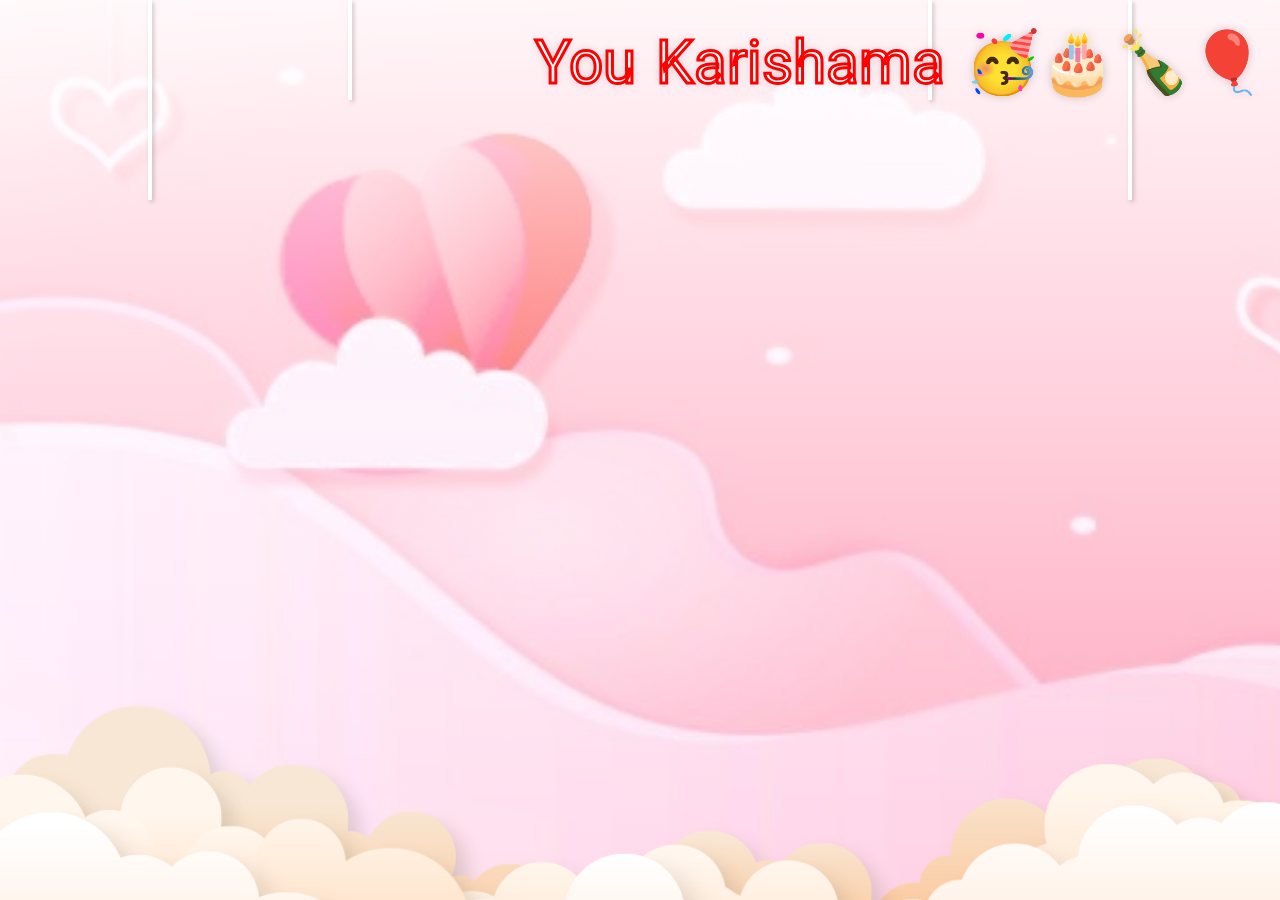
<file: index.html>
<!DOCTYPE html>
<html lang="en">
<head>
    <meta charset="UTF-8">
    <meta http-equiv="X-UA-Compatible" content="IE=edge">
    <meta name="viewport" content="width=device-width, initial-scale=1.0">
    <meta name="title" content="Surprise Her 2.0 | Aoudumber Bade">
    <meta name="github" content="https://github.com/Aoudumber-Bade">
    <title>HAPPY BIRTHDAY </title>
    <link rel="stylesheet" href="style.css">
    <link rel="website icon" type="png" href="image/gift3.gif">
    <link rel="stylesheet" href="https://cdnjs.cloudflare.com/ajax/libs/font-awesome/6.3.0/css/all.min.css" integrity="sha512-SzlrxWUlpfuzQ+pcUCosxcglQRNAq/DZjVsC0lE40xsADsfeQoEypE+enwcOiGjk/bSuGGKHEyjSoQ1zVisanQ==" crossorigin="anonymous" referrerpolicy="no-referrer" />
</head>
<body>
    <div class="wrapper">
        <div class="circle-1"></div>
        <div class="circle-2"></div>
        <div class="crile-3"></div>
        <div class="crile-4"></div>
        <div class="heart">
            <svg version="1.1" id="Layer_1" xmlns="http://www.w3.org/2000/svg" xmlns:xlink="http://www.w3.org/1999/xlink" x="0px" y="0px"
                viewBox="0 0 323.47 305.1" style="enable-background:new 0 0 323.47 305.1;" xml:space="preserve">
            <path class="st0" d="M263.95,161.72c-0.79,0.79-1.59,1.55-2.4,2.28l0.06,0.06l-99.88,99.88l-99.87-99.88l0.05-0.05
                c-0.81-0.74-1.61-1.5-2.4-2.29c-13.79-13.79-20.68-31.86-20.68-49.94c0-18.07,6.89-36.15,20.69-49.94
                c13.79-13.79,31.86-20.68,49.94-20.68c18.07,0,36.14,6.89,49.93,20.68c0.79,0.79,1.55,1.59,2.28,2.4c0.03,0.02,0.05,0.04,0.07,0.06
                c0.01-0.02,0.03-0.04,0.05-0.06c0.74-0.81,1.5-1.61,2.29-2.4c13.79-13.79,31.86-20.68,49.94-20.68c18.07,0,36.14,6.89,49.93,20.68
                C291.53,89.42,291.53,134.14,263.95,161.72z"/>
            </svg>
        </div>
        <div class="traitym">
            <svg version="1.1" id="Layer_1" xmlns="http://www.w3.org/2000/svg" xmlns:xlink="http://www.w3.org/1999/xlink" x="0px" y="0px"
                viewBox="0 0 323.47 305.1" style="enable-background:new 0 0 323.47 305.1;" xml:space="preserve">
            <path class="st1" d="M0,152.55h53.28l13.76-29.86c0,0,8.87,57.48,9.78,57.48s15.59-70.01,15.59-70.01l11.62,59.01l9.17-43.11
                l11.31,26.49h79.8l14.06-24.66l8.87,42.19l11.62-34.85l9.17,42.19l10.7-63.59l9.48,38.72h55.26"/>
            <path class="st2" d="M196.74,116.91l0.01,0.01l-35.02,35.02l-35.02-35.02c-4.43-4.47-7.16-10.62-7.16-17.42
                c0-6.83,2.77-13.03,7.25-17.51c4.48-4.48,10.67-7.25,17.51-7.25c6.8,0,12.95,2.73,17.42,7.16c4.47-4.43,10.63-7.16,17.41-7.16
                c6.84,0,13.03,2.77,17.51,7.25c4.49,4.48,7.26,10.68,7.26,17.51C203.91,106.29,201.18,112.44,196.74,116.91z"/>
            </svg>
        </div>
        <div class="avt">
            <img src="image/r5.jpg" alt="">
        </div>

        <div class="heart-item1">
            <img src="image/heart.png" alt="">
        </div>
        <div class="heart-item2">
            <img src="image/heart2.png" alt="">
        </div>
        <div class="box-heart">
            <div class="heart1">
                <i class="fa-solid fa-heart"></i>
            </div>
            <div class="heart2">
                <i class="fa-solid fa-heart"></i>
            </div>
            <div class="heart3">
                <i class="fa-solid fa-heart"></i>
            </div>
            <div class="heart4">
                <i class="fa-solid fa-heart"></i>
            </div>
        </div>
        <div class="box-big_clouds">
            <div class="big_clouds1">
                <img src="image/big-clouds1.png" alt="">
            </div>
            <div class="big_clouds2">
                <img src="image/big-clouds2.png" alt="">
            </div>
            <div class="big_clouds3">
                <img src="image/big-clouds3.png" alt="">
            </div>
        </div>
        <div class="mail">
            <button><i class="fa-regular fa-envelope"></i></button>
            <span class="heartMail"><i class="fa-solid fa-heart"></i></span>
        </div>
        <div class="icon">
            <i class="fa-solid fa-chevron-left"></i>
        </div>
        <div class="gift"></div>
        <div class="gift1"></div>
        <div class="gift2"></div>
        <div class="gift3"></div>
        <div class="textLove">
            <p>Happy</p>
            <p>Birthday</p>
            <p>To</p>
	     <p>You</p>
		<p>Karishama</p>
            <p>🥳🎂🍾🎈</p>
        </div>
    </div>
    
    <div id="copy">
		<p class="text-center text-white text-sm"OG Creator <a
			href="https://www.instagram.com/aoudumber.dev/reels/#">@aoudumber.dev</a></p>
	  </div>
</body>
<script>
    var mail = document.querySelector(".mail")
    mail.addEventListener("click", ()=>{
        window.location.href = "mail.html"
    })
</script>
</html>
</file>
<file: style.css>
@import url('https://fonts.googleapis.com/css2?family=Roboto:wght@700&display=swap');
@import url('https://fonts.googleapis.com/css2?family=Dancing+Script:wght@700&display=swap');
*{
    margin: 0;
    padding: 0;
    box-sizing: border-box;
}
body {
    height: 100vh;
    background: linear-gradient(rgb(255 255 255 / 90%), rgb(255 63 63 / 0%)), url(image/bgr.jpg);
    background-size: cover;
}
.wrapper{
    position: relative;
    width: 100%;
    height: 100%;
    display: flex;
    justify-content: center;
    align-items: center;
    min-height: 100vh;
    overflow: hidden;
}

.wrapper .crile-1{
    position: absolute;
    content: "";
    width: 100px;
    height: 100px;
    border: 6px solid red;
    border-radius: 50%;
    transform: scale(0);
    animation: scaleBorder 1s forwards alternate ease-in-out;
}
@keyframes scaleBorder{
    70%{
        transform: scale(1);
        border-width: 6px;
    }
    80%{
        transform: scale(1);
        border-width: 1px;
    }
    100%{
        transform: scale(1);
        border-width: 1px;
        opacity: 0;
    }
}
.wrapper .crile-2{
    position: absolute;
    content: "";
    width: 100px;
    height: 100px;
    border: 6px solid red;
    border-radius: 50%;
    transform: scale(0);
    animation: scaleBorder 1s forwards alternate ease-in-out 2;
    animation-delay: 0.3s;
}

.wrapper .crile-3{
    position: absolute;
    width: 50px;
    height: 50px;
    border: 30px solid red;
    border-radius: 50%;
    transform: scale(0);
    animation: spanScale 2s forwards alternate 1.8s;
}
@keyframes spanScale{
    0%{
        border-width: 30px;
        transform: scale(0);
    }
    30%, 40%{
        transform: scale(1);
    }
    50%{
        border-width: 5px;
        transform: scale(0.2);
    }
    52%{
        border-width: 30px;
    }
    80%{
        border-width: 30px;
        transform:translateY(300px) scale(0.2);
    }
    100%{
        border-width: 25px;
        transform:translate(0) scale(0);
    }
}
.wrapper .crile-4{
    position: absolute;
    bottom: 0;
    width: 100%;
    height: 100%;
    /* background: url("image/bgr.jpg"); */
    background-repeat: no-repeat;
    background-size: cover;
    transform: scale(0);
    transform-origin: bottom;
    /* animation: bgrScale 1s ease-in-out forwards alternate 3.1s; */
}
@keyframes bgrScale{
    0%{
        width: 10px;
        height: 10px;
        transform: scale(0);
        border-radius: 50%;
        transform-origin: bottom;
    }
    98%{
        width: 700px;
        height: 700px;
        transform: scale(1);
        border-radius: 50%;
        transform-origin: bottom;
    }
    100%{
        width: 100%;
        height: 100%;
        transform: scale(1);
    }
}
.heart{
    position: absolute;
    width: 25%;
    height: 25%;
    display: flex;
    justify-content: center;
    align-items: center;
    z-index: 100;
    filter: drop-shadow(3px 3px 6px rgba(0,0,0,0.4));
    animation: nhiptim 2s forwards 16s;
}
.heart .st0{
    position: absolute;
    fill:none;
    stroke-width: 4px;
    stroke: #fed3dd;
    stroke-dasharray: 1700;
    stroke-dashoffset: 0;
    opacity: 0;
    animation: heart 5s linear forwards alternate 6s;
}
@keyframes heart{
    0%{
        opacity: 1;
        stroke-dashoffset: 1700;
    }
    100%{
        opacity: 1;
        stroke-dashoffset: 0;
        fill: #ff2b5d;
    }
}
.traitym{
    width: 250px;
    height: 250px;
    display: flex;
    justify-content: center;
    align-items: center;
    z-index: 100;
    animation: nhiptim 2s forwards 15s;
}
@keyframes nhiptim {
    0%{
        transform:rotate(0deg) scale(1);
    }
    20%,100%{
        transform:rotate(720deg) scale(0);
    }
}
.traitym .st1{
    fill: none;
    stroke: #ffffff;
    stroke-width: 5px;
    stroke-dasharray: 3700;
    stroke-dashoffset: 3700;
    animation: ani 10s forwards 7.5s;
}
@keyframes ani{
    0%{
        fill: none;
        stroke-dashoffset: 3700;
    }
    100%{
        fill: none;
        stroke-dashoffset: 0;
    }
}
.traitym .st2{
    stroke: #ffffff;
    stroke-width: 5px;
    fill: none;
    stroke-dasharray: 1700;
    stroke-dashoffset: 1700;
    animation: ani1 10s forwards 7s;
}
@keyframes ani1{
    0%{
        stroke-dashoffset: 2000;
        fill: none;
    }
    100%{
        stroke-dashoffset: 0;
        fill: red;
    }
}

.avt{
    position: absolute;
    width: 190px;
    height: 190px;
    border-radius: 50%;
    border: 4px solid #fff;
    overflow: hidden;
    transform: scale(0) translateY(20px);
    box-shadow: 3px 3px 10px rgba(0, 0, 0, 0.4);
    display: flex;
    z-index: 10000;
    animation: avt 2s forwards 17s;
}
@keyframes avt{
    0%{
        transform: scale(0) translateY(-40px);
    }
    10%{
        transform: scale(1.3) translateY(-40px);
    }
    20%{
        transform:scale(0.7) translateY(-40px);
    }
    30%,100%{
        transform:scale(1) translateY(-40px);
    }
}
.avt img{
    width: 100%;
    object-fit: cover;
}
.heart-item1{
    position: absolute;
    transform: scale(0) rotate(0deg);
    animation: bigHeart 2s forwards 11.2s;
}
@keyframes bigHeart{
    0%{
        transform: scale(0) rotate(0deg);
    }
    20%{
        transform: scale(1.3);
    }
    40%{
        transform: scale(0.7) rotate(360deg);
    }
    60%,100%{
        transform: scale(1) rotate(720deg);
    }
}
.heart-item2{
    position: absolute;
    width: 380px;
    z-index: 10;
    transform: scale(0);
    animation: bigHeart 2s forwards alternate 11s;
}
.heart-item2 img{
    width: 100%;
}

.box-heart{
    position: absolute;
    top: 0;
    left: 0;
    width: 100%;
}
.heart1{
    position: absolute;
    display: flex;
    width: 100px;
    justify-content: center;
    filter: drop-shadow(2px 2px 2px rgba(0,0,0,0.2));
    left: 100px;
    animation: heart1 2s infinite linear;
}
@keyframes heart1{
    0%{
        transform: rotate(0);
        transform-origin: top;
    }
    25%{
        transform: rotate(5deg);
        transform-origin: top;
    }
    50%{
        transform: rotate(0);
        transform-origin: top;
    }
    75%{
        transform: rotate(-5deg);
        transform-origin: top;
    }
    100%{
        transform: rotate(0);
        transform-origin: top;
    }
}
.heart1::before{
    position: absolute;
    content: "";
    width: 4px;
    height: 200px;
    background: #ffffff;
    filter: blur(0.5px);
}
.heart1 .fa-heart{
    position: absolute;
    font-size: 80px;
    color: #f8dae9;
    filter: drop-shadow(2px 2px 2px rgba(0,0,0,0.2));
    top: 150px;
}

.heart2{
    position: absolute;
    display: flex;
    width: 100px;
    justify-content: center;
    filter: drop-shadow(2px 2px 2px rgba(0,0,0,0.2));
    right: 100px;
    animation: heart1 2s infinite linear;
}
.heart2::before{
    position: absolute;
    content: "";
    width: 4px;
    height: 200px;
    background: #ffffff;
    filter: blur(0.5px);
}
.heart2 .fa-heart{
    position: absolute;
    font-size: 80px;
    color: #ff8dc6;
    filter: drop-shadow(2px 2px 2px rgba(0,0,0,0.2));
    top: 150px;
}
.heart3{
    position: absolute;
    display: flex;
    width: 100px;
    justify-content: center;
    filter: drop-shadow(2px 2px 2px rgba(0,0,0,0.2));
    left: 300px;
    animation: heart1 2s infinite linear;
}
.heart3::before{
    position: absolute;
    content: "";
    width: 4px;
    height: 100px;
    background: #ffffff;
    filter: blur(0.5px);
}
.heart3 .fa-heart{
    position: absolute;
    font-size: 80px;
    color: #ff4174;
    filter: drop-shadow(2px 2px 2px rgba(0,0,0,0.2));
    top: 70px;
}
.heart4{
    position: absolute;
    display: flex;
    width: 100px;
    justify-content: center;
    filter: drop-shadow(2px 2px 2px rgba(0,0,0,0.2));
    right: 300px;
    animation: heart1 2s infinite linear;
}
.heart4::before{
    position: absolute;
    content: "";
    width: 4px;
    height: 100px;
    background: #ffffff;
    filter: blur(0.5px);
}
.heart4 .fa-heart{
    position: absolute;
    font-size: 80px;
    color: #ff799f;
    filter: drop-shadow(2px 2px 2px rgba(0,0,0,0.2));
    top: 70px;
}
.box-big_clouds{
    position: absolute;
    top: 0;
    left: 0;
    width: 100%;
    height: 100%;
    display: flex;
    justify-content: center;
    align-items: center;
}
.big_clouds1{
    position: absolute;
    bottom: -190px;
    width: 110%;
    z-index: 7;
    animation: bigClouds1 4s infinite alternate;
}
.big_clouds1 img{
    width: 100%;
}
@keyframes bigClouds1{
    0%{
        transform: scale(1);
    }
    50%{
        transform: scale(0.98);
    }
    100%{
        transform: scale(1);
    }
}
.big_clouds2{
    position: absolute;
    bottom: -240px;
    width: 110%;
    z-index: 6;
    animation: bigClouds2 3s infinite alternate;
}
.big_clouds2 img{
    width: 100%;
}
@keyframes bigClouds2{
    0%{
        transform: scale(1);
    }
    50%{
        transform: scale(0.98);
    }
    100%{
        transform: scale(1);
    }
}
.big_clouds3{
    position: absolute;
    bottom: -150px;
    width: 110%;
    z-index: 5;
    animation: bigClouds3 2s infinite alternate;
}
.big_clouds3 img{
    width: 100%;
}
@keyframes bigClouds3{
    0%{
        transform: scale(1);
    }
    50%{
        transform: scale(0.98);
    }
    100%{
        transform: scale(1);
    }
}

.mail{
    position: absolute;
    z-index: 100000;
    width: 100px;
    height: 40px;
    display: flex;
    justify-content: center;
    align-items: center;
    cursor: pointer;
    margin-top: 180px;
    filter: drop-shadow(2px 2px 2px rgba(0,0,0,0.3));
    transform: scale(0);
    animation: boxMail 2s forwards ease-in-out 18s;
}
@keyframes boxMail{
    0%{
        transform: rotate(0deg) scale(0);
    }
    15%, 100%{
        transform: rotate(720deg) scale(1.1);
    }
}


.mail button{
    padding: 10px 15px;
    background-color: rgb(255, 109, 136);
    border: none;
    font-size: 25px;
    border-radius: 4px 0px 0px 4px;
    transition: 0.5s;
    width: 58px;
    height: 40px;
    display: flex;
    justify-content: center;
    align-items: center;
    cursor: pointer;
    color: #fff;
}
.mail button >i{
    transition: 0.5s;
}
.mail span{
    position: relative;
    width: 44px;
    height: 44px;
    background-color: rgb(255, 109, 136);
    margin-left: -2px;
    border-radius: 0px 6px 6px 0px;
    cursor: pointer;
    display: flex;
    justify-content: center;
    align-items: center;
    transition: 0.5s;
}
.heartMail i{
    color: #fff;
    transition: 1s;
}
.mail:hover button i{
    cursor: pointer;
    color: rgb(255, 255, 255);
    filter: drop-shadow(0px 0px 10px rgb(255, 187, 199));
    animation: rotateMail 0.5s linear infinite;
}
@keyframes rotateMail{
    0%{
        transform: rotate(0deg);
    }
    25%{
        transform: rotate(5deg);
    }
    50%{
        transform: rotate(0deg);
    }
    75%{
        transform: rotate(-5deg);
    }
    100%{
        transform: rotate(0deg);
    }
}
.mail:hover > .heartMail{
    transform: translateY(-4px);
    background-color: #f2acc6;
    box-shadow: -2px 2px 5px rgb(0, 0, 0, 0.5);
}

.mail:hover > .heartMail i{
    color: #ff0000;
    transform: rotate(360deg);
    filter: drop-shadow(0px 0px 7px rgb(255, 255, 255));
}
.gift{
    position: absolute;
    width: 110px;
    height: 110px;
    background: url(image/gift7.gif);
    background-repeat: no-repeat;
    background-size: cover;
    border-radius: 50%;
    background-position: center;
    box-shadow: 5px 5px 5px rgba(0, 0, 0, 0.2);
    left: 50px;
    top: 55%;
    z-index: 100;
    transform: scale(0);
    animation: giftCute 2s forwards 12.5s;
}
@keyframes giftCute{
    0%{
        transform: scale(0);
    }
    20%{
        transform: scale(1.3);
    }
    40%{
        transform: scale(0.7);
    }
    60%,100%{
        transform: scale(1);
    }
}
.gift::before{
    position: absolute;
    content: "LV U";
    font-family: 'Dancing Script', cursive;
    font-size: 20px;
    color: red;
    width: 110px;
    height: 35px;
    background: #ffffff;
    top: -30px;
    left: 50px;
    border-radius: 5px;
    box-shadow: 5px 5px 8px rgba(0, 0, 0, 0.2);
    display: flex;
    justify-content: center;
    align-items: center;
    z-index: 10;
    transition: animation 1s;
    opacity: 0;
    transform: translate(-60px, 60px) scale(0);
}
.icon:hover ~ .gift::before{
    animation: textGift 1s forwards;
}
@keyframes textGift{
    0%{
        opacity: 1;
        transform: translate(-60px, 60px) scale(0);
    }
    100%{
        opacity: 1;
        transform: translate(0px, 0px) scale(1);
    }
}
.gift1{
    position: absolute;
    width: 110px;
    height: 110px;
    background: url(image/gift5.gif);
    background-repeat: no-repeat;
    background-size: cover;
    border-radius: 50%;
    background-position: center;
    box-shadow: 5px 5px 5px rgba(0, 0, 0, 0.2);
    right: 50px;
    top: 55%;
    z-index: 10000;
    transform: scale(0);
    animation: giftCute 2s forwards 14s;
}
.gift1::before{
    position: absolute;
    content: "Kiss U";
    font-size: 20px;
    color: red;
    font-family: 'Dancing Script', cursive;
    width: 110px;
    height: 35px;
    background: #ffffff;
    top: -30px;
    right: 50px;
    border-radius: 5px;
    box-shadow: 5px 5px 8px rgba(0, 0, 0, 0.2);
    display: flex;
    justify-content: center;
    align-items: center;
    z-index: 10;
    transition: animation 1s;
    opacity: 0;
    transform: translate(50px, 60px) scale(0);
}
.icon:hover ~ .gift1::before{
    animation: textGift1 1s forwards 1.5s;
}
@keyframes textGift1{
    0%{
        opacity: 1;
        transform: translate(50px, 60px) scale(0);
    }
    100%{
        opacity: 1;
        transform: translate(0px, 0px) scale(1);
    }
}
.gift2{
    position: absolute;
    width: 150px;
    height: 150px;
    background: url(image/gift6.gif);
    background-repeat: no-repeat;
    background-size: cover;
    border-radius: 50%;
    background-position: center;
    box-shadow: 5px 5px 5px rgba(0, 0, 0, 0.2);
    left: 220px;
    top: 30%;
    z-index: 10000;
    transform: scale(0);
    animation: giftCute 2s forwards 13s;
}
.gift2::before{
    position: absolute;
    content: "Hug U";
    font-size: 20px;
    color: red;
    font-family: 'Dancing Script', cursive;
    width: 110px;
    height: 35px;
    background: #ffffff;
    top: -30px;
    left: 50px;
    border-radius: 5px;
    box-shadow: 5px 5px 8px rgba(0, 0, 0, 0.2);
    display: flex;
    justify-content: center;
    align-items: center;
    z-index: 10;
    transition: animation 1s;
    opacity: 0;
    transform: translate(-50px, 60px) scale(0);
}
.icon:hover ~ .gift2::before{
    animation: textGift 1s forwards 0.5s;
}
.gift3{
    position: absolute;
    width: 150px;
    height: 150px;
    background: url(image/gift3.gif);
    background-repeat: no-repeat;
    background-size: cover;
    border-radius: 50%;
    background-position: center;
    box-shadow: 5px 5px 5px rgba(0, 0, 0, 0.2);
    right: 220px;
    top: 30%;
    z-index: 10000;
    transform: scale(0);
    animation: giftCute 2s forwards 13.5s;
}
.gift3::before{
    position: absolute;
    content: "Miss u";
    font-size: 20px;
    color: red;
    font-family: 'Dancing Script', cursive;
    width: 110px;
    height: 35px;
    background: #ffffff;
    top: -30px;
    right: 50px;
    border-radius: 5px;
    box-shadow: 5px 5px 8px rgba(0, 0, 0, 0.2);
    display: flex;
    justify-content: center;
    align-items: center;
    z-index: 10;
    transition: animation 1s;
    opacity: 0;
    transform: translate(50px, 60px) scale(0);
}
.icon:hover ~ .gift3::before{
    animation: textGift1 1s forwards 1s;
}
.icon{
    position: absolute;
    width: 50px;
    height: 50px;
    background: #fff;
    border-radius: 50%;
    display: flex;
    justify-content: center;
    align-items: center;
    bottom: 10%;
    box-shadow: 5px 5px 8px rgba(0, 0, 0, 0.2);
    cursor: pointer;
    z-index: 10000000000;
    transform: scale(0);
    animation: iconText 2s forwards 14.5s;
}
@keyframes iconText{
    0%{
        transform: scale(0);
    }
    10%{
        transform: scale(1.4);
    }
    20%{
        transform: scale(0.7);
    }
    30%,100%{
        transform: scale(1);
    }
}
.icon> i{
    font-size: 25px;
    color: #ff0000;
    transition: all 0.5s;
    transform: rotate(90deg);
}
.icon:hover > i{
    transform: rotate(630deg);
}
.textLove {
    position: absolute;
    top: 3%;
    display: flex;
    align-items: center;
    text-transform: capitalize;
    text-shadow: 0px 0px 10px rgba(0, 0, 0, 0.2);
}
.textLove p{
    font-family: 'Roboto', sans-serif;
    font-size: 60px;
    padding: 0px 10px;
    -webkit-text-stroke: 3px red;
    -webkit-text-fill-color: #fff;
}
.textLove p:nth-child(1){
    transform: scale(0);
    animation: textLove 2s forwards alternate ease-in-out 15.5s;
}
.textLove p:nth-child(2){
    transform: scale(0);
    animation: textLove 2s forwards alternate ease-in-out 15.7s;
}
.textLove p:nth-child(3){
    transform: scale(0);
    animation: textLove 2s forwards alternate ease-in-out 15.9s;
}
@keyframes textLove{
    0%{
        transform: scale(0);
    }
    10%{
        transform: scale(1.4);
    }
    20%{
        transform: scale(0.7);
    }
    30%,100%{
        transform: scale(1);
    }
}

#copy {
    position: fixed;
    bottom: 12px;
    left: 50%;
    transform: translateX(-50%);
    font-size: 1rem;
}

#copy a {
    text-decoration: none;
    color: #191919d7;
}

#copy p {
    color: #ff3d5a;
    text-align: center;
    font-weight: 700;
    cursor: pointer;
}


@media screen and (max-width: 658px) {
    .textLove p {
        font-family: 'Roboto', sans-serif;
        font-size: 2.7rem;
        padding: 0px 10px;
        -webkit-text-stroke: 3px red;
        -webkit-text-fill-color: #fff;
    }

    .avt {
        position: absolute;
        width: 100px;
        height: 100px;
        border-radius: 50%;
        border: 4px solid #fff;
        overflow: hidden;
        transform: scale(0) translateY(20px);
        box-shadow: 3px 3px 10px rgba(0, 0, 0, 0.4);
        display: flex;
        z-index: 10000;
        animation: avt 2s forwards 17s;
    }

    .heart-item1 {
        /* width: 155px; */
        position: absolute;
        transform: scale(0) rotate(0deg);
        animation: bigHeart 2s forwards 11.2s;
        transform: scale(0.8) !important;
    }

    .heart-item2 {
        position: absolute;
        width: 280px;
        z-index: 10;
        transform: scale(0);
        animation: bigHeart 2s forwards alternate 11s;
    }

    .mail {
        position: absolute;
        z-index: 100000;
        width: 89px;
        height: 77px;
        display: flex;
        justify-content: center;
        align-items: center;
        cursor: pointer;
        margin-top: 85px;
        filter: drop-shadow(2px 2px 2px rgba(0,0,0,0.3));
        transform: scale(0);
        animation: boxMail 2s forwards ease-in-out 18s;
    }

    .mail span {
        position: relative;
        width: 44px;
        height: 41px;
        background-color: rgb(255, 109, 136);
        margin-left: -2px;
        border-radius: 0px 6px 6px 0px;
        cursor: pointer;
        display: flex;
        justify-content: center;
        align-items: center;
        transition: 0.5s;
    }

    .traitym {
        width: 75px;
        height: 75px;
        display: flex;
        justify-content: center;
        align-items: center;
        z-index: 100;
        animation: nhiptim 2s forwards 15s;
    }

    .icon {
        position: absolute;
        width: 50px;
        height: 50px;
        background: #fff;
        border-radius: 50%;
        display: flex;
        justify-content: center;
        align-items: center;
        bottom: 16%;
        box-shadow: 5px 5px 8px rgba(0, 0, 0, 0.2);
        cursor: pointer;
        z-index: 10000000000;
        transform: scale(0);
        animation: iconText 2s forwards 14.5s;
    }

    .gift {
        position: absolute;
        width: 50px;
        height: 50px;
        background: url(image/gift7.gif);
        background-repeat: no-repeat;
        background-size: cover;
        border-radius: 50%;
        background-position: center;
        box-shadow: 5px 5px 5px rgba(0, 0, 0, 0.2);
        left: 55px;
        top: 87%;
        z-index: 100;
        transform: scale(0);
        animation: giftCute 2s forwards 12.5s;
    }

    .gift3 {
        position: absolute;
        width: 80px;
        height: 80px;
        background: url(image/gift3.gif);
        background-repeat: no-repeat;
        background-size: cover;
        border-radius: 50%;
        background-position: center;
        box-shadow: 5px 5px 5px rgba(0, 0, 0, 0.2);
        right: 258px;
        top: 72%;
        z-index: 10000;
        transform: scale(0);
        animation: giftCute 2s forwards 13.5s;
    }

    .gift2 {
        position: absolute;
        width: 80px;
        height: 80px;
        background: url(image/gift6.gif);
        background-repeat: no-repeat;
        background-size: cover;
        border-radius: 50%;
        background-position: center;
        box-shadow: 5px 5px 5px rgba(0, 0, 0, 0.2);
        left: 248px;
        top: 75%;
        z-index: 10000;
        transform: scale(0);
        animation: giftCute 2s forwards 13s;
    }

    .gift1 {
        position: absolute;
        width: 50px;
        height: 50px;
        background: url(image/gift5.gif);
        background-repeat: no-repeat;
        background-size: cover;
        border-radius: 50%;
        background-position: center;
        box-shadow: 5px 5px 5px rgba(0, 0, 0, 0.2);
        right: 58px;
        top: 89%;
        z-index: 10000;
        transform: scale(0);
        animation: giftCute 2s forwards 14s;
    }

}
</file>
